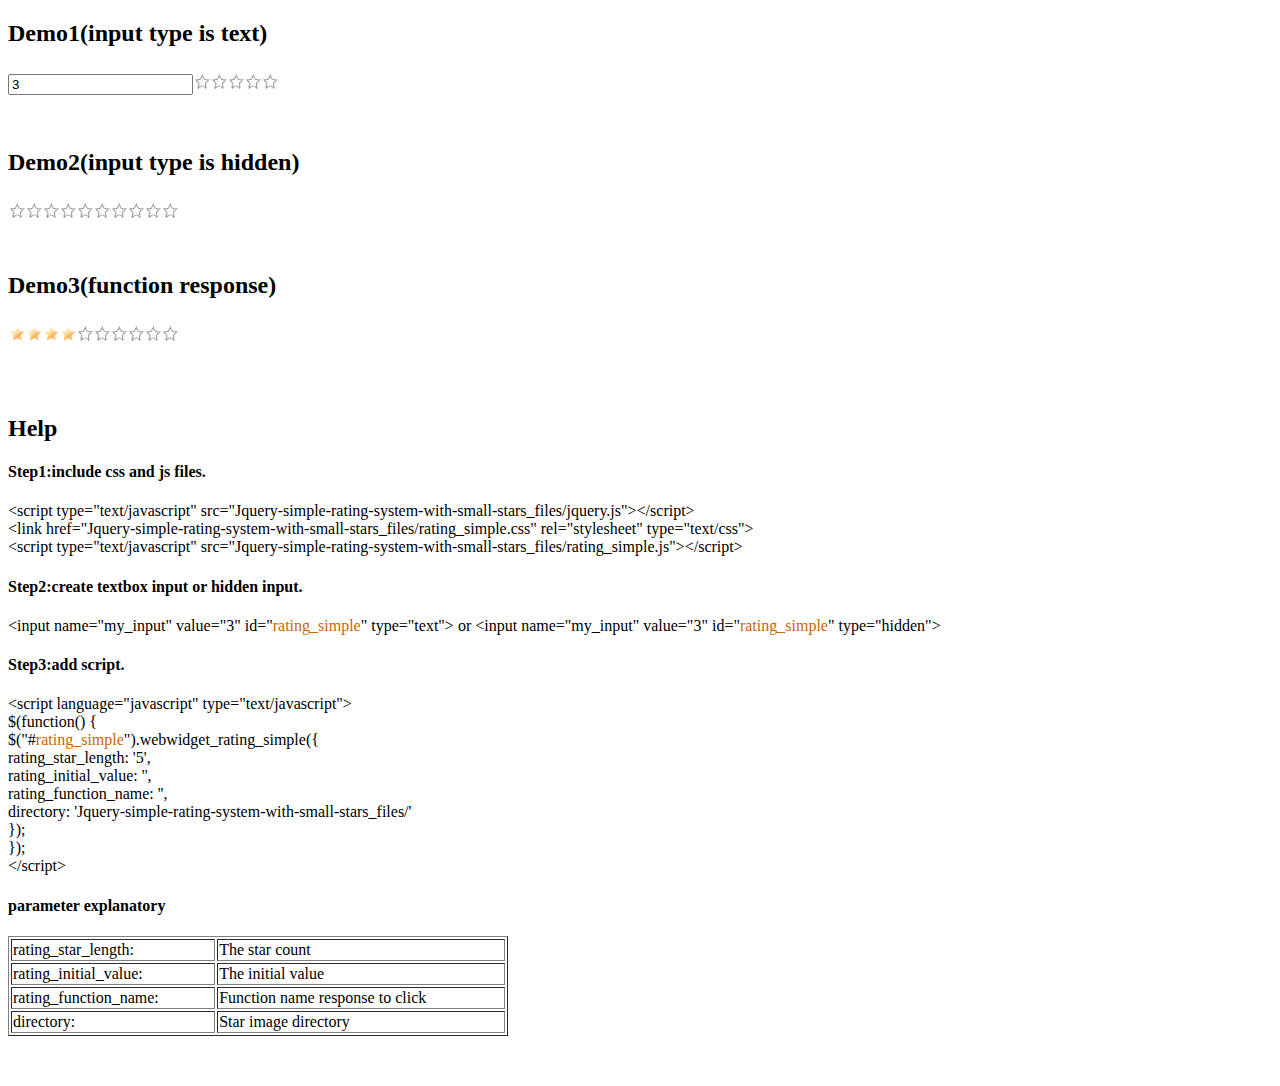
<file: WebTechnology/Jquery-simple-rating-system-with-small-stars.html>
<!DOCTYPE HTML PUBLIC "-//W3C//DTD XHTML 1.0 Transitional//EN" "http://www.w3.org/TR/xhtml1/DTD/xhtml1-transitional.dtd">
<html xmlns="http://www.w3.org/1999/xhtml"><head>

    
        <meta http-equiv="Content-Type" content="text/html; 
charset=UTF-8">
        <title>Jquery simple rating system with  small stars-jquery 
Plugin</title>
        <script type="text/javascript" src="Jquery-simple-rating-system-with-small-stars_files/jquery.js"></script>
    </head><body>
                <link 
href="Jquery-simple-rating-system-with-small-stars_files/rating_simple.css"
 rel="stylesheet" type="text/css">
    <h2>
      <script type="text/javascript" src="Jquery-simple-rating-system-with-small-stars_files/rating_simple.js"></script>
Demo1(input type is text)<br><br>
  <input name="my_input" value="3" 
id="rating_simple1" type="text"><br><br>
Demo2(input type is hidden)<br><br>
  <input name="my_input" value="5" 
id="rating_simple2" type="hidden"><br><br>
Demo3(function response)<br><br>
  <input name="my_input" value="7" 
id="rating_simple3" type="hidden"><br><br>
    </h2>
    <h2>Help</h2>

<h4>Step1:include css and js files.</h4>
&lt;script type=&quot;text/javascript&quot; src=&quot;Jquery-simple-rating-system-with-small-stars_files/jquery.js&quot;&gt;&lt;/script&gt;<br />
&lt;link href=&quot;Jquery-simple-rating-system-with-small-stars_files/rating_simple.css&quot; rel=&quot;stylesheet&quot; type=&quot;text/css&quot;&gt;<br />
&lt;script type=&quot;text/javascript&quot; src=&quot;Jquery-simple-rating-system-with-small-stars_files/rating_simple.js&quot;&gt;&lt;/script&gt;<br/>
<h4>Step2:create  textbox input or hidden input.</h4>
&lt;input name=&quot;my_input&quot; value=&quot;3&quot; id=&quot;<span style="color:#C60;">rating_simple</span>&quot; type=&quot;text&quot;&gt; or &lt;input name=&quot;my_input&quot; value=&quot;3&quot; id=&quot;<span style="color:#C60;">rating_simple</span>&quot; type=&quot;hidden&quot;&gt;
<h4>Step3:add script.</h4>
<p>&lt;script language=&quot;javascript&quot; type=&quot;text/javascript&quot;&gt;<br/>$(function() {<br/>
  $(&quot;#<span style="color:#C60;">rating_simple</span>&quot;).webwidget_rating_simple({<br />
  rating_star_length: '5',<br />
  rating_initial_value: '',<br />
  rating_function_name: '',<br />
  directory: 'Jquery-simple-rating-system-with-small-stars_files/'<br />
  });<br/>});<br/>
  &lt;/script&gt; </p>
<h4>parameter explanatory </h4>
<table width="500" border="1">
  <tr>
    <td>rating_star_length:</td>
    <td >The star count</td>
  </tr>
  <tr>
    <td>rating_initial_value:</td>
    <td>The initial value</td>
  </tr>
  <tr>
    <td>rating_function_name:</td>
    <td>Function name response to click</td>
  </tr>
  <tr>
    <td>directory:</td>
    <td>Star image directory</td>
  </tr>
</table>
<p>&nbsp;</p>

    <script language="javascript" type="text/javascript">
            function test(value){
                alert("This rating's value is "+value);
            }
            $(function() {
                $("#rating_simple1").webwidget_rating_simple({
                    rating_star_length: '5',
                    rating_initial_value: '',
                    rating_function_name: '',//this is function name for click
                    directory: 'Jquery-simple-rating-system-with-small-stars_files/'
                });
$("#rating_simple2").webwidget_rating_simple({
                    rating_star_length: '10',
                    rating_initial_value: '',
                    rating_function_name: '',//this is function name for click
                    directory: 'Jquery-simple-rating-system-with-small-stars_files/'
                });
$("#rating_simple3").webwidget_rating_simple({
                    rating_star_length: '10',
                    rating_initial_value: '4',
                    rating_function_name: 'test',//this is function name for click
                    directory: 'Jquery-simple-rating-system-with-small-stars_files/'
                });
            });
        </script>
    </body></html>
</file>
<file: WebTechnology/Jquery-simple-rating-system-with-small-stars_files/rating_simple.css>
.webwidget_rating_simple{
    padding: 0px;
    margin: 0px;
	left:50px;
}
.webwidget_rating_simple li{
    line-height: 0px;
    width: 15px;
    height: 15px;
    padding: 0px;
    margin: 0px;
    margin-left: 2px;
    list-style: none;
    float: left;
    cursor: pointer;
}
.webwidget_rating_simple li span{
    display: none;
}
</file>
